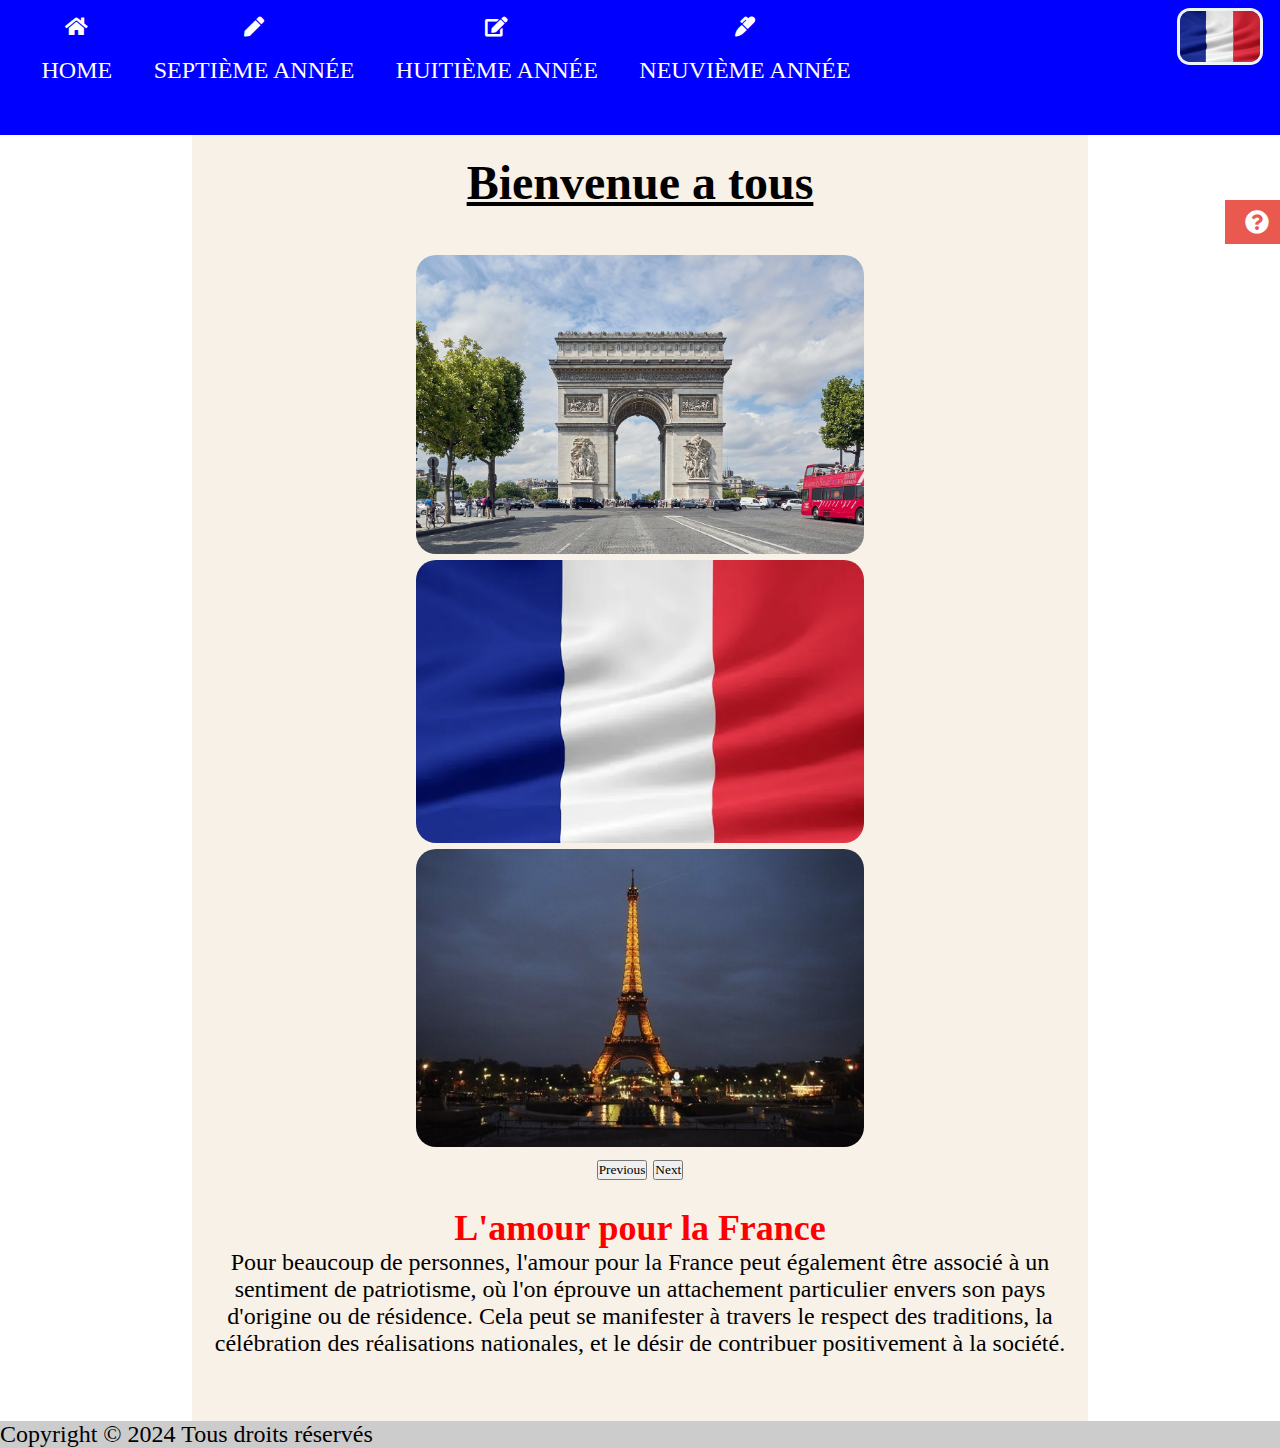
<file: index.html>
<!DOCTYPE html>
<html lang="en">

<head>
    <meta charset="UTF-8">
    <meta http-equiv="X-UA-Compatible" content="IE=edge">
    <meta name="viewport" content="width=device-width, initial-scale=1.0">
    <title>Portefeuille Français</title>
    <link rel="icon" href="IMG/Logo.jpg" type="image/jpg" />
    <link rel="stylesheet" href="CSS/Style.css">

    <link href="https://cdn.jsdelivr.net/npm/bootstrap@5.1.3/dist/css/bootstrap.min.css" rel="stylesheet"
        integrity="sha384-1BmE4kWBq78iYhFldvKuhfTAU6auU8tT94WrHftjDbrCEXSU1oBoqyl2QvZ6jIW3" crossorigin="anonymous">




</head>

<body>
    <div class="red">
        <div id="correo"><a href="mailto:francaisproject72@gmail.com" class="fas fa-question-circle"></a></div>
    </div>

    <body style="font-family: 'Itim', cursive; font-size: x-large;"></body>

    <!-- Navegador -->

    <link rel="stylesheet" href="https://use.fontawesome.com/releases/v5.10.2/css/all.css">


    <header>
        <div class="brand-logo">
            <a href="index.html"><img src="IMG/bandera.jpg" alt=""></a>
        </div>

        <input type="checkbox" id="toggle-btn">
        <label for="toggle-btn" class="show-menu-btn"><i class="fas fa-bars"></i></label>

        <nav>
            <ul class="navigation">
                <li><a href="index.html"><i class="fas fa-home"></i>Home</a></li>
                <li><a href="Septième année.html"><i class="fas fa-pen"></i>Septième année</a></li>
                <li><a href="Huitième année.html"><i class="fas fa-edit"></i>Huitième année </a></li>
                <li><a href="Neuvième année.html"><i class="fas fa-marker"></i>Neuvième année</a></li>
                <!-- <li><a href="Contacto.html"><i class="fas fa-question"></i>Contact</a></li>
                <li><a href="Acerca de.html"><i class="fas fa-info"></i> Information</a></li> -->
                <label for="toggle-btn" class="hide-menu-btn"><i class="fas fa-times"></i></label>
            </ul>
        </nav>
    </header>


    <!-- <div class="contenedorCarrusel" style="text-align: center;"> -->
    <div class="slider" style="text-align: center; background-color: rgb(248, 241, 232);" >
        <div class="col-lg-12" style="text-align: center;">
            <br>
            <h1 style="text-align: center;">Bienvenue a tous</h1>
            <div style="width: 100%;" id="carouselExampleInterval" class="carousel slide" data-bs-ride="carousel"
                style="text-align: center;">
                <div class="carousel-inner">
                    <div class="carousel-item active" data-bs-interval="10000">
                        <img src="IMG/arco.jpg" alt="...">
                    </div>
                    <div class="carousel-item" data-bs-interval="2000">
                        <img src="IMG/bandera.jpg" alt="...">
                    </div>
                    <div class="carousel-item">
                        <img src="IMG/torre.jpg" alt="...">
                    </div>

                </div>
                <button class="carousel-control-prev" type="button" data-bs-target="#carouselExampleInterval"
                    data-bs-slide="prev">
                    <span class="carousel-control-prev-icon" aria-hidden="true"></span>
                    <span class="visually-hidden">Previous</span>
                </button>
                <button class="carousel-control-next" type="button" data-bs-target="#carouselExampleInterval"
                    data-bs-slide="next">
                    <span class="carousel-control-next-icon" aria-hidden="true"></span>
                    <span class="visually-hidden">Next</span>
                </button>
            </div>
            <br>
        </div>
        <div class="topic"> <h2 style="color: red">L'amour pour la France</h2>
            <p>Pour beaucoup de personnes, l'amour pour la France peut également être associé à un sentiment de patriotisme, où l'on éprouve un attachement particulier envers son pays d'origine ou de résidence. Cela peut se manifester à travers le respect des 
                traditions, la célébration des réalisations nationales, et le désir de contribuer positivement à la société.
            </p>
        </div>
    </div>
    <!-- </div> -->
    <!-- FOOTER -->
    <div class="content">
        <div class="left box">
            <div class="upper">
                <footer class="text-center text-white" style="background-color: red;">
                    <div class="container p">
                        <section class="">

                            <div class="col-lg-12">
                               




                                    
                                    


                                </div>
                            </div>

                    </div>
                    </section>
                </footer>
            </div>
            <div class="text-center p-3" style="background-color: rgba(0, 0, 0, 0.2);">
                <p>Copyright © 2024 <a href="#"></a>Tous droits réservés</p>
            </div>

        </div>
        <script src="https://cdn.jsdelivr.net/npm/bootstrap@5.1.3/dist/js/bootstrap.bundle.min.js"
            integrity="sha384-ka7Sk0Gln4gmtz2MlQnikT1wXgYsOg+OMhuP+IlRH9sENBO0LRn5q+8nbTov4+1p"
            crossorigin="anonymous"></script>
</body>

</html>
</file>
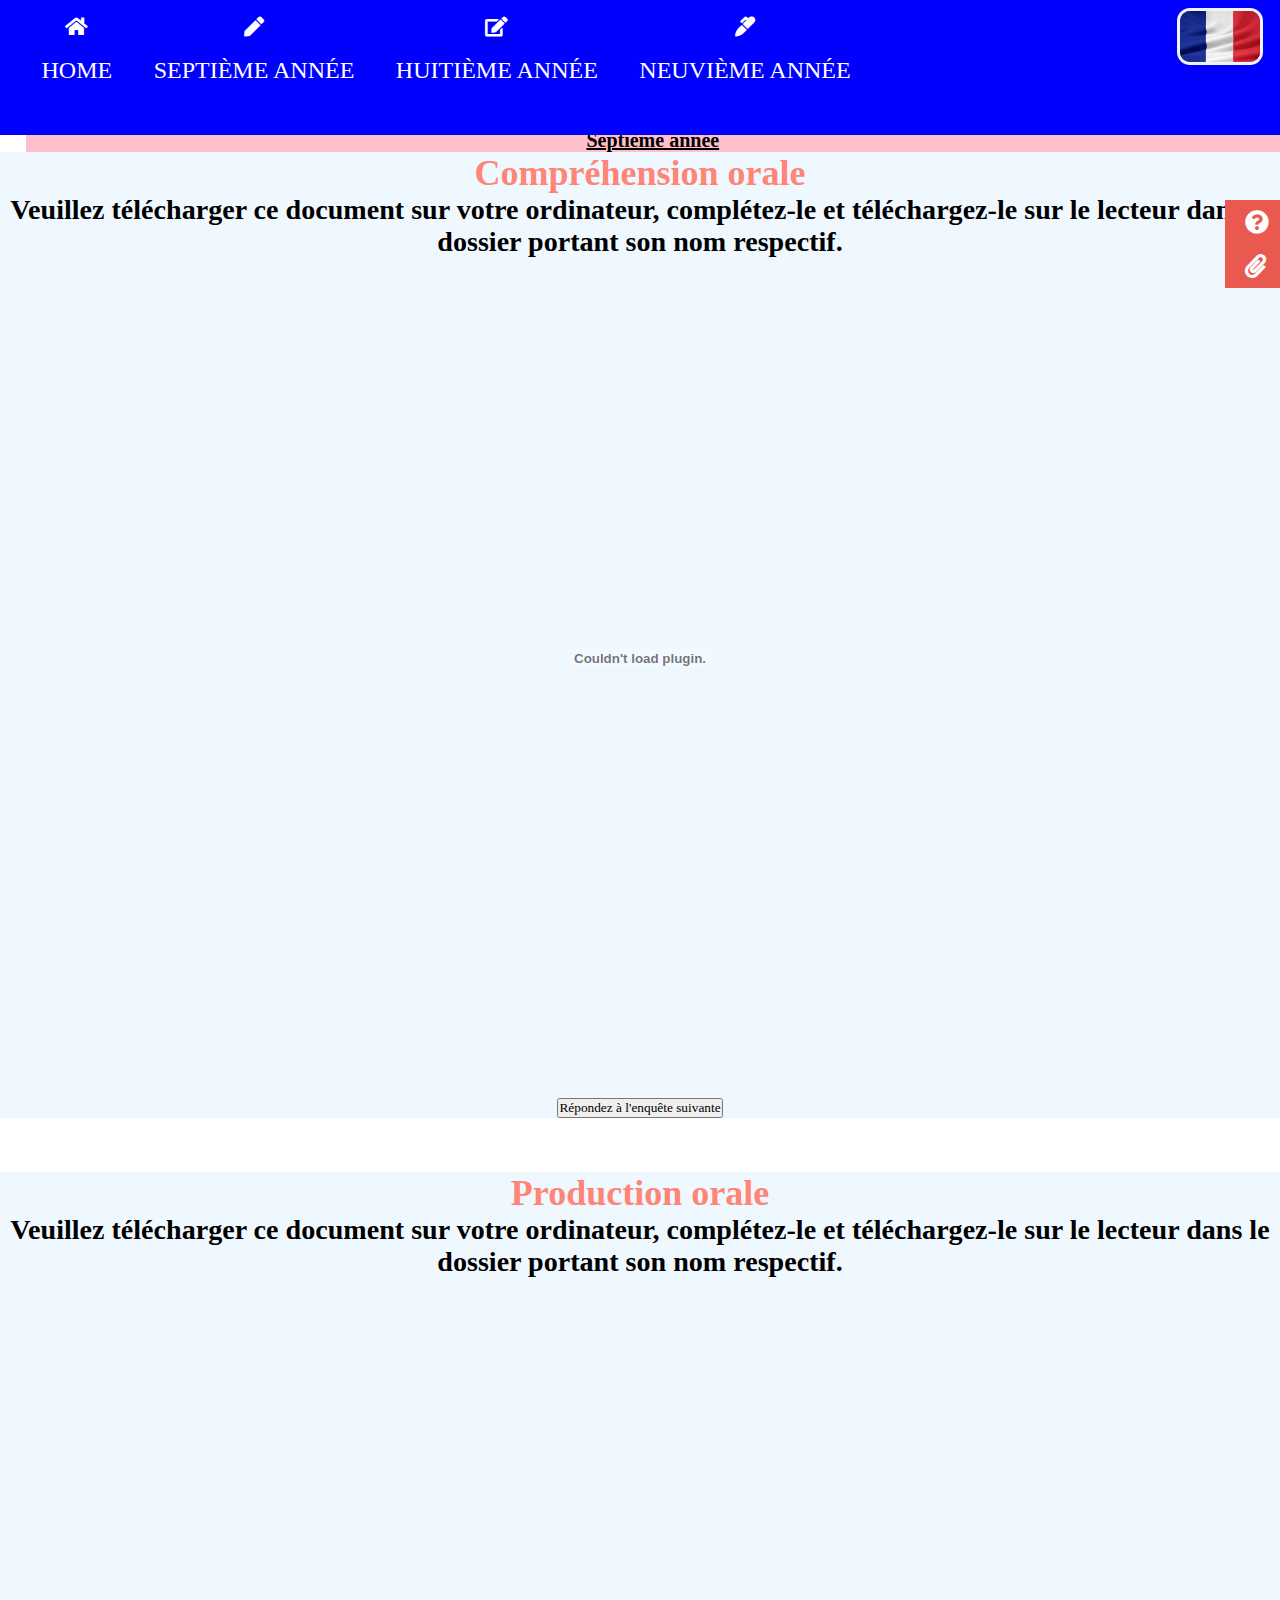
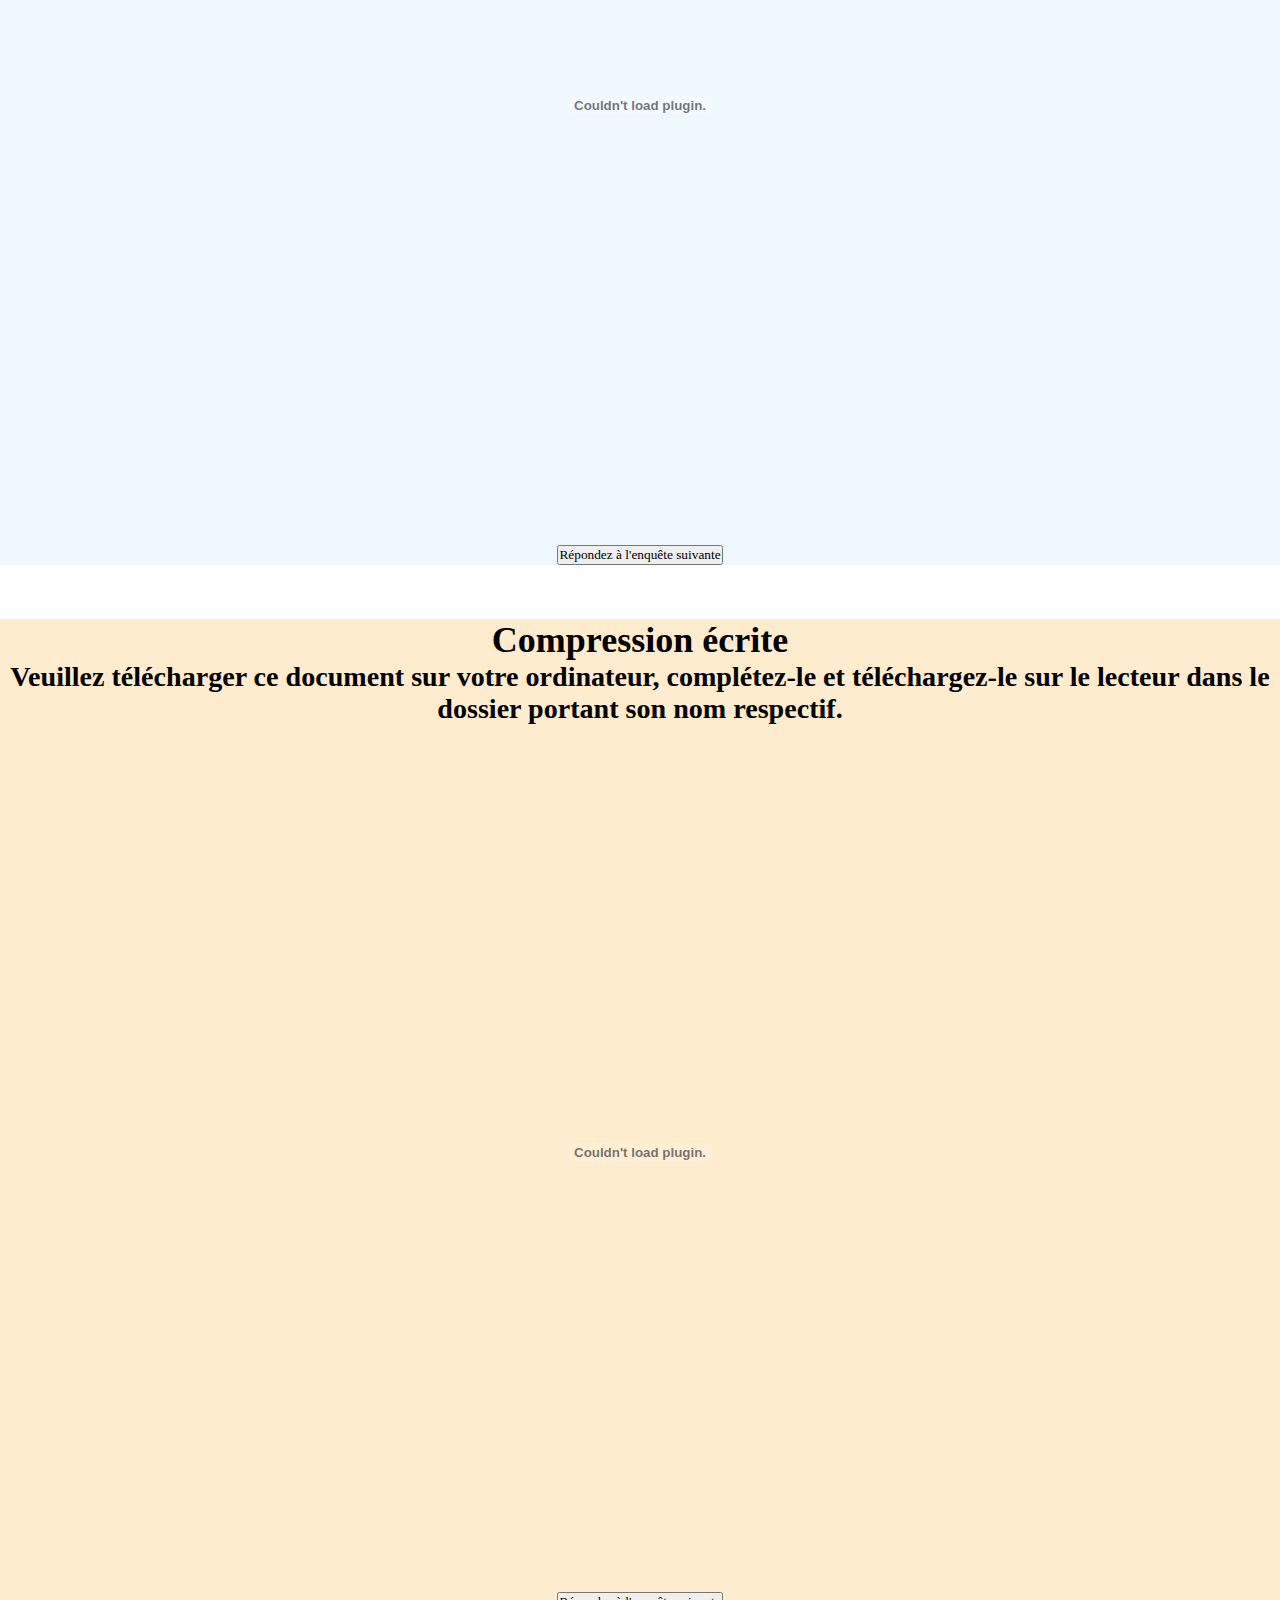
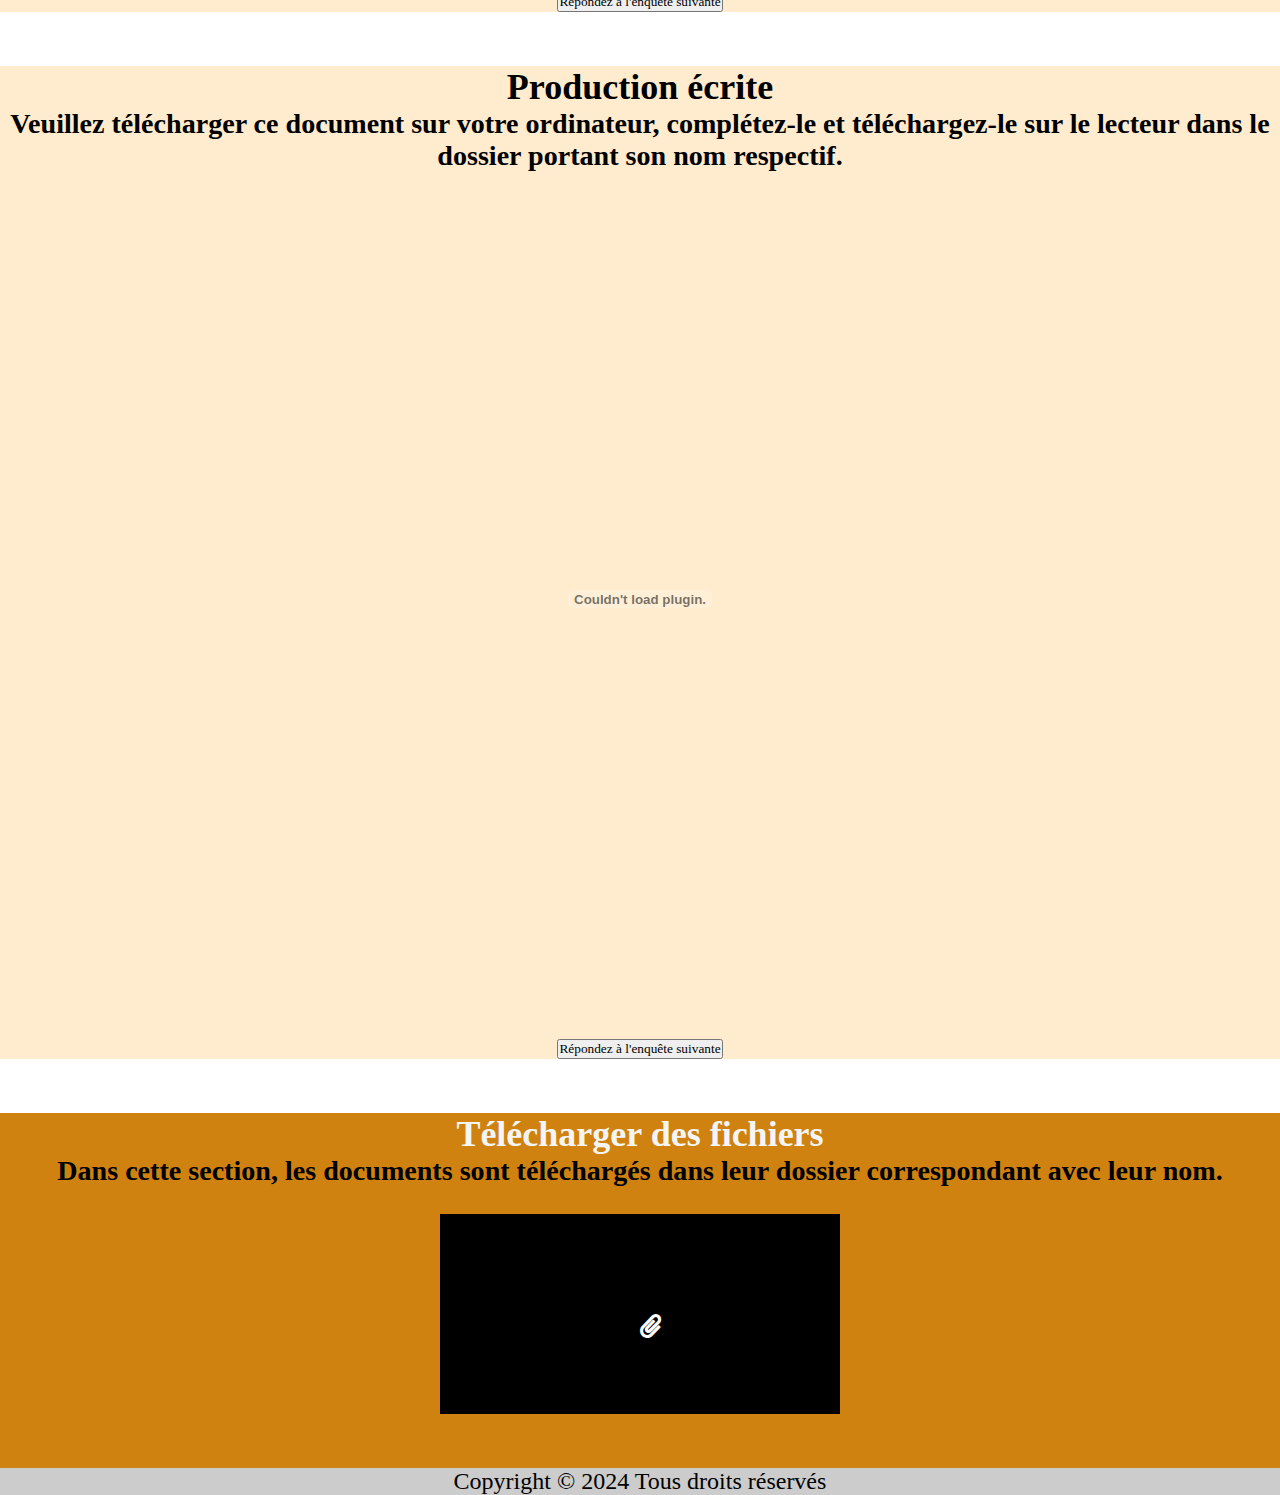
<file: Septième année.html>
<!DOCTYPE html>
<html lang="en">

<head>
    <meta charset="UTF-8">
    <meta http-equiv="X-UA-Compatible" content="IE=edge">
    <meta name="viewport" content="width=device-width, initial-scale=1.0">
    <title>Portefeuille Français</title>
    <link rel="icon" href="IMG/Logo.jpg" type="image/jpg" />
    <link rel="stylesheet" href="CSS/Style.css">

    <link href="https://cdn.jsdelivr.net/npm/bootstrap@5.1.3/dist/css/bootstrap.min.css" rel="stylesheet"
        integrity="sha384-1BmE4kWBq78iYhFldvKuhfTAU6auU8tT94WrHftjDbrCEXSU1oBoqyl2QvZ6jIW3" crossorigin="anonymous">




</head>

<body>
    <div class="red">
        <div id="correo"><a href="mailto:francaisproject72@gmail.com" class="fas fa-question-circle"></a></div>
        <div id="correo"><a href="https://drive.google.com/drive/folders/14COZ5rXMiMZ-JswvvVWr8nDGqtCQG6En?usp=sharing" class="fas fa-paperclip"></a></div>
    </div>

    <body style="font-family: 'Itim', cursive; font-size: x-large;"></body>

    <!-- Navegador -->

    <link rel="stylesheet" href="https://use.fontawesome.com/releases/v5.10.2/css/all.css">


    <header>
        <div class="brand-logo">
            <a href="index.html"><img src="IMG/bandera.jpg" alt=""></a>
        </div>

        <input type="checkbox" id="toggle-btn">
        <label for="toggle-btn" class="show-menu-btn"><i class="fas fa-bars"></i></label>

        <nav>
            <ul class="navigation">
                <li><a href="index.html"><i class="fas fa-home"></i>Home</a></li>
                <li><a href="Septième année.html"><i class="fas fa-pen"></i>Septième année</a></li>
                <li><a href="Huitième année.html"><i class="fas fa-edit"></i>Huitième année </a></li>
                <li><a href="Neuvième année.html"><i class="fas fa-marker"></i>Neuvième année</a></li>
                <!-- <li><a href="Contacto.html"><i class="fas fa-question"></i>Contact</a></li>
                <li><a href="Acerca de.html"><i class="fas fa-info"></i> Information</a></li> -->
                <label for="toggle-btn" class="hide-menu-btn"><i class="fas fa-times"></i></label>
            </ul>
        </nav>
    </header>
    <div class="col-lg-12" style="text-align: center;">
        <br>
    <div class="titulosNavegador">
        <h1 style="text-align: center; background-color: pink;">Septième année</h1>
    </div>
    <div class="container">
        <div class="row">
          <div  class="embed-container">
            
            <div style=" text-align: center;background-color: aliceblue;" class="ComprensiónOral" >
                <h2 style="text-align: center; color: #ff8577;" > Compréhension orale</h2>
                <h3 style="text-align: center; color: black;" > Veuillez télécharger ce document sur votre ordinateur, complétez-le et téléchargez-le sur le lecteur dans le dossier portant son nom respectif.</h3>
                
                <embed class="ocultar-en-movil" src="DOC/Comprensión Oral.pdf" type="application/pdf" width="550px" height="800px">
                <br>
                <p class="mostrar-en-movil">Lo siento, tu navegador no puede mostrar PDFs incorporados, pero puedes <a href="DOC/Comprensión Oral.docx">descargar el PDF</a> para verlo.</p>
  
                 
                <br>
                <button onclick="window.open('https://forms.office.com/r/rsJ9ZbT0k6?origin=lprLink', '_blank')">Répondez à l'enquête suivante</button>

            </div>
            <br>
            <br>

          </div>
          
          <div class="embed-container">
             <!-- Produccion Escrita -->
            <div style="text-align: center; background-color: aliceblue;" class="ProduccionOral">
             <h2 style="text-align: center; color: #ff8577">Production orale</h2>
             <h3 style="text-align: center; color: black;" > Veuillez télécharger ce document sur votre ordinateur, complétez-le et téléchargez-le sur le lecteur dans le dossier portant son nom respectif.</h3>
                
              <br>
             <embed class="ocultar-en-movil" src="DOC/Producción oral.pdf" type="application/pdf" width="550px" height="800px">
            <br>
            <p class="mostrar-en-movil">Lo siento, tu navegador no puede mostrar PDFs incorporados, pero puedes <a class="ocultar-en-movil" href="DOC/Producción oral.pdf">descargar el PDF</a> para verlo.</p>
  
           
           <br>
            <button onclick="window.open('https://forms.office.com/r/v91ufWVTR3?origin=lprLink', '_blank')">Répondez à l'enquête suivante</button>


        
             </div>
             <br>
             <br>
          </div>
          <div class="embed-container">
             <!-- Produccion Escrita -->
             <div style="text-align: center; background-color: blanchedalmond;" class="ProduccionOral">
                <h2 style="text-align: center; color: black">Compression écrite</h2>
                <h3 style="text-align: center; color: black;" > Veuillez télécharger ce document sur votre ordinateur, complétez-le et téléchargez-le sur le lecteur dans le dossier portant son nom respectif.</h3>
                
                 <br>
                <embed class="ocultar-en-movil" src="DOC/Comprensión escrita.pdf" type="application/pdf" width="550px" height="800px">
                    <br>
                    <p class="mostrar-en-movil">Lo siento, tu navegador no puede mostrar PDFs incorporados, pero puedes <a href="DOC/Comprensión escrita.pdf">descargar el PDF</a> para verlo.</p>
  
                   <br>
                    <button onclick="window.open('https://forms.office.com/r/8TBWwp8gUf?origin=lprLink', '_blank')">Répondez à l'enquête suivante</button>
    
          </div>
          <br>
          <br>
        </div>
        <div class="embed-container">
            <!-- Produccion Escrita -->
            <div style="text-align: center; background-color: blanchedalmond;" class="ProduccionOral">
               <h2 style="text-align: center; color: black"> Production écrite</h2>
               <h3 style="text-align: center; color: black;" > Veuillez télécharger ce document sur votre ordinateur, complétez-le et téléchargez-le sur le lecteur dans le dossier portant son nom respectif.</h3>
                
                <br>
               <embed class="ocultar-en-movil"  src="DOC/Producción escrita.pdf" type="application/pdf" width="550px" height="800px">
                <br>
                <p class="mostrar-en-movil">Lo siento, tu navegador no puede mostrar PDFs incorporados, pero puedes <a href="DOC/Producción escrita.pdf">descargar el PDF</a> para verlo.</p>
  
               
               <br>
                <button onclick="window.open('https://forms.office.com/r/rsJ9ZbT0k6?origin=lprLink', '_blank')">Répondez à l'enquête suivante</button>

         </div>
         <br>
         <br>
         <div class="col-sm">
            <!-- Produccion Escrita -->
            <div style="text-align: center; background-color: rgb(207, 130, 15);" class="ProduccionOral">
               <h2 style="text-align: center; color: whitesmoke"> Télécharger des fichiers</h2>
               <h3 style="text-align: center; color: black;" > Dans cette section, les documents sont téléchargés dans leur dossier correspondant avec leur nom.</h3>
                
                <br>
               <div id="adjuntar"><a id="clip" href="https://drive.google.com/drive/u/3/folders/1juw69O5UP6LET4NpY9-_UBm4kva0txPv" class= "fas fa-paperclip"  width="500px" height="500px"></a></div>
 <br>
 <br>
         </div>
       </div>
       
      </div>
    </div>
      
    
   
    


    
    <!-- </div> -->
    <!-- FOOTER -->
    <div class="content">
        <div class="left box">
            <div class="upper">
                <footer class="text-center text-white" style="background-color: red;">
                    <div class="container p">
                        <section class="">

                            <div class="col-lg-12">
                               

                                
                                    



                                    
                                    


                                </div>
                            </div>

                    </div>
                    </section>
                </footer>
            </div>
            <div class="text-center p-3" style="background-color: rgba(0, 0, 0, 0.2);">
                <p>Copyright © 2024 <a href="#"></a>Tous droits réservés</p>
            </div>

        </div>
        <script src="https://cdn.jsdelivr.net/npm/bootstrap@5.1.3/dist/js/bootstrap.bundle.min.js"
            integrity="sha384-ka7Sk0Gln4gmtz2MlQnikT1wXgYsOg+OMhuP+IlRH9sENBO0LRn5q+8nbTov4+1p"
            crossorigin="anonymous"></script>
</body>

</html>
</file>
<file: CSS/Style.css>
/* Menu de navegación */
* {
    margin: 0;
    padding: 0;
    box-sizing: border-box;
    font-family: "Times New Roman", Times, serif;
}

header {
    height: 15%;
    width: 100%;
    float: left;
    background:blue;
    padding: 3px 20px;
    color: #fff;
    position: fixed;
    z-index: 1000;

}

.brand-logo {
    max-width: 80px;
    float: right;
    padding: 8px 0px;

}

.brand-logo img {
    max-width: 100%;
    border-radius: 10px;
    border: solid 2px 6 #EEF5F7;
    box-shadow: 0 0 0 3px #EEF5F7;
}

.brand-logo img:hover {
    filter: opacity(.5);
}

.navigation {
    margin: 0px;
    float: left;
}

.navigation li {
    list-style: none;
    float: left;
}

.navigation li a {
    color: white;
    padding: 10px 10px;
    text-transform: uppercase;
    text-align: center;
    display: block;
    text-decoration: none;

}

.navigation li a i {
    width: 100%;
    font-size: 20px;
    margin-bottom: 20px;


}

.show-menu-btn,
.hide-menu-btn {
    transition: 0.4s;
    font-size: 50px;
    cursor: pointer;
    display: none;
}

.show-menu-btn {
    margin: 0px;
    float: right;
}

.show-menu-btn i {
    line-height: 100px;
}

.navigation a:hover,
.show-menu-btn:hover,
.hide-menu-btn:hover {
    color: red;
    text-decoration: underline;
}

#toggle-btn {
    position: absolute;
    visibility: hidden;
    z-index: -1111;
}

/*-- Responsive CSS --*/
@media screen and (min-width:320px) and (max-width: 1200px) {
  
    
    .show-menu-btn,
    .hide-menu-btn {
        display: block;
        
    }

    .navigation {
        position: fixed;
        width: 110%;
        height: auto;
        background: blue;
        top: -100%;
        left: 0;
        padding: 40px 0px;
        transition: 1s;
        
    }

    .navigation li {
        width: 100%;
    }

    .navigation li a {
        padding: 15px 15px;
        text-align: left;
    }

    .navigation li a i {
        width: auto;
        font-size: 20px;
    }

    .hide-menu-btn {
        position: absolute;
        top: 15px;
        right: 20px;
    }

    #toggle-btn:checked~nav .navigation {
        top: 0px;
    }

    .brand-logo {
        padding-top: 2px;
        max-width: 60px;
        float: left;
        padding: 8px 0px;

    }
    .titulosNavegador{
        padding-top: 2000px;
    }



}




/* Fin del menú de navegación */

/* Carrusel */

.slider {
    width: 70%;
    margin: auto;
    overflow: hidden;
    padding-top: 10%;
    padding-block-end: 5%;
}

.slider ul {
    display: hidden;
    padding: 5%;
    width: 800%;



}

.slider li {
    width: 50%;

}

.slider img {
    width: 50%;
    border-radius: 20px;
}

.slider h1 {

    text-align: center;
    font-weight: bold;
    text-decoration: underline;
    padding-block-end: 5%;
}

@media screen and (min-width: 320px) and (max-width: 1080px) {
    .slider {
        padding-top: 30%;

    }

    .slider img {
        width: 100%;
        border-radius: 20px;
    }





}




/* Fin del carrusel */


/* Informacion del autor*/


.titulosNavegador {
    text-decoration: underline;
    padding-top: 8%;
    font-family: 'Times New Roman', Times, serif;
    font-size: 10px;
    margin-left: 2%;
}

.contenedorAcercaDe {
    padding-top: 2%;
    margin-left: 2%;
    margin-right: 2%;
}

.contenedorAcercaDe h2 {
    color: #bd9ef5;
    text-align: center;

}

.contenedorAcercaDe h3 {
    color: #bd9ef5;

}

.contenedorInfoAutor {
    padding-top: 5%;
    margin-left: 15%;
    margin-right: 2%;
    width: 70%;
    background-color: #EEF5F7
}

.contenedorInfoAutor #fotoMia {
    max-width: 500px;
    max-height: 500px;
    border-radius: 20px;
    margin-bottom: 4%;
    margin-top: 2%;
    display: flex;
    margin-left: 5%;

}

.contenedorInfoAutor h3 {
    color: #bd9ef5;
    margin-left: 5%;

}

.contenedorInfoAutor p {

    margin-left: 5%;

}

.contenedorInfoAutor .btn-mostrar {
    background-color: red;
    color: #000;
    font-family: 'Times New Roman', Times, serif;
    font-size: 15px;
    padding: 10px;
    margin-top: 2%;
    margin-bottom: 2%;
    cursor: pointer;
    margin-left: 5%;
}

.contenedorInfoAutor .btn-ocultar {
    background-color: #bd9ef5;
    color: #000;
    font-family: 'Times New Roman', Times, serif;
    font-size: 15px;
    padding: 10px;
    margin-top: 2%;
    margin-bottom: 2%;
    cursor: pointer;
    margin-left: 5%;
}

@media screen and (min-width: 320px) and (max-width: 1080px) {


    .contenedorInfoAutor #fotoMia {
        width: 200px;
        height: 200px;
        border-radius: 20px;
        margin-bottom: 4%;
        margin-top: 2%;
        display: flex;
        margin-left: 5%;

    }




}

/* Fin de Informacion del autor  */

/* Tablas de Geolocalizacion */
.lugar #lugar {
    color: #fff;
    background-color: #bd9ef5;
    margin-top: 50px;
    padding: 12px;
    border: solid;
    font-size: 18px;
    cursor: pointer;
    font-family: 'Times New Roman', Times, serif;
}

.lugar {
    font-size: 15px;
    font-family: 'Times New Roman', Times, serif;
}

.lugar #CR {
    font-size: 18px;
    font-weight: bold;
    font-family: 'Times New Roman', Times, serif;
    color: #bd9ef5;
    margin-bottom: 2%;
    margin-top: 2%;
    border: solid 2px;
    border-spacing: 0;
}

.lugar #CR td {
    color: black;
    border: solid 2px #bd9ef5;

}

.lugar #CR th {
    color: #bd9ef5;
    border: solid 2px #bd9ef5;

}

/* Fin Tablas de Geolocalizacion */



/* Galeria de imagenes */
.galeria h3 {
    color: #000;
    text-decoration: underline;
    text-decoration-color: #4ca930;
    font-style: oblique;
    font-size: 40px;
    margin: 0 0 25px;
    overflow: hidden;
    padding: 20px;


}

.galeria {
    padding-top: 5%;

}

.galeria img {
    border-radius: 40px;
    border: #bd9ef5 3px ridge;
}

@media screen and (min-width: 320px) and (max-width: 1080px) {


    .galeria {
        justify-content: center;
    }




}




/* Fin de Galeria de imagenes */


/* Formulario contacto */
.contacto {

    border-radius: 15px;
    padding: 45px 45px 20px;
    margin-top: 50px;
    background-color: white;
    box-shadow: 0px 5px 10px white, 0 0 0 10px white inset;
    padding-top: 2%;
    width: 70%;
    background-color: #EEF5F7;
    margin-left: 15%;

}

.contacto label {
    display: block;
    font-weight: bold;
}

.contacto div {
    margin-bottom: 15px;

}

.contacto input[type='text'],
.contacto textarea {
    padding: 7px 6px;
    width: 294px;
    border: 1px solid #000;
    resize: none;
    box-shadow: 0 0 0 3px #EEF5F7;
    margin: 5px 0;
}

.contacto input[type='email'],
.contacto textarea {
    padding: 7px 6px;
    width: 294px;
    border: 1px solid #000;
    resize: none;
    box-shadow: 0 0 0 3px #EEF5F7;
    margin: 5px 0;
}

.contacto input[type='date'],
.contacto textarea {
    padding: 7px 6px;
    width: 200px;
    border: 1px solid #000;
    resize: none;
    box-shadow: 0 0 0 3px #EEF5F7;
    margin: 5px 0;
}

.contacto input[type='tel'],
.contacto textarea {
    padding: 7px 6px;
    width: 200px;
    border: 1px solid #000;
    resize: none;
    box-shadow: 0 0 0 3px #EEF5F7;
    margin: 5px 0;
}

.contacto input[type='radio'],
.contacto textarea {
    padding: 7px 6px;
    width: 10px;
    border: 1px solid #000;
    resize: none;
    box-shadow: 0 0 0 3px #EEF5F7;
    margin: 5px 0;
}

.contacto input[type='checkbox'],
.contacto textarea {
    padding: 7px 6px;
    width: 10px;
    border: 1px solid #000;
    resize: none;
    box-shadow: 0 0 0 3px #EEF5F7;
    margin: 5px 0;
}


.contacto input[type='text']:focus,
.contacto textarea:focus {
    outline: none;
    box-shadow: 0 0 0 3px #000;
}

.contacto input[type='button'] {
    border: 1px solid #000;
    box-shadow: 0 0 0 3px #bd9ef5;
    padding: 8px 16px;
    border-radius: 20px;
    font-weight: bold;
    text-shadow: 1px 1px 0px #bd9ef5;
    cursor: pointer;
    background: #000;
    background: -moz-linear-gradient(top, #bd9ef5 0%, #bd9ef5 100%);
    background: -webkit-linear-gradient(top, #bd9ef5 0%, #bd9ef5 100%);
}

.contacto input[type='button']:hover {
    background: #bd9ef5;
    background: -moz-linear-gradient(top, #7ac841 0%, #7ac841 100%);
    background: -webkit-linear-gradient(top, #7ac841 0%, #7ac841 100%);
}

.contacto input[type='button']:active {
    background: #bd9ef5;
    background: -moz-linear-gradient(top, #7ac841 0%, #7ac841 100%);
    background: -webkit-linear-gradient(top, #7ac841 100%, #7ac841 100%);
}

@media screen and (min-width: 320px) and (max-width: 1080px) {

    .contacto input[type='text'],
    .contacto textarea {
        padding: 7px 6px;
        width: 200px;
        border: 1px solid #000;
        resize: none;
        box-shadow: 0 0 0 3px #EEF5F7;
        margin: 5px 0;
    }

    .contacto input[type='email'],
    .contacto textarea {
        padding: 7px 6px;
        width: 200px;
        border: 1px solid #000;
        resize: none;
        box-shadow: 0 0 0 3px #EEF5F7;
        margin: 5px 0;
    }





}


/* Fin del formulario de contacto */

.contenedorAcercaDe {
    border-radius: 15px;
    padding: 45px 45px 20px;
    margin-top: 50px;
    background-color: white;
    box-shadow: 0px 5px 10px white, 0 0 0 10px white inset;
    padding-top: 2%;
    width: 70%;
    background-color: #EEF5F7;
    margin-left: 15%;


}


/* Pie de pagina */

footer {
    width: 100%;
    position: relative;
    bottom: 0%;
    left: 0;
    background: #fff;

}

footer .content {
    max-width: 1350px;
    margin: auto;
    padding: 20px;
    display: flex;
    flex-wrap: wrap;
    justify-content: space-between;

}

.contenedorFooter {
    padding-top: 2%;

}


footer .content p,
a {
    color: #fff;
}

footer .content .box {
    width: 33%;
    transition: all 0.4s ease;
}

footer .content .topic {
    font-size: 22px;
    font-weight: 600;
    color: black;
    font-weight: bold;
    margin-bottom: 16px;
}

footer .content p {
    text-align: justify;
}

footer .topic p {
    font-size: 30px;
}

footer .topic a {
    font-size: 35px;
    text-align: center;
    text-decoration: underline;
    text-decoration-color: #fff;

}

footer .content .lower .topic {
    margin: 24px 0 5px 0;
}

footer .content .lower i {
    padding-right: 16px;
}

footer .content .middle {
    padding-left: 80px;
}

footer .content .middle a {
    line-height: 32px;
}




/* Fin del pie de pagina */


/* Geolocalización */
#map {
    height: 500px;
    margin-top: 30px;
    margin-bottom: 30px;
    margin-left: 90px;
    margin-right: 90px;
}

.btn-success {
    color: #fff;
    background-color: #fff;
    margin-top: 50px;
    padding: 12px;
    border: solid;
    font-size: 18px;
    cursor: pointer;
}

.contenedorLocaliazción {
    padding-left: 1.2%;
    padding-top: 1%;
}


/* Fin de la geolocalización */


/* Página de historia e importancia */

.contenidoHistoriaImportancia {
    padding-top: 2%;
    margin-left: 2%;
    margin-right: 2%;

}

.contenidoHistoriaImportancia p {

    text-align: justify;

}



.contenidoHistoriaImportancia h2 {
    color: #4ca930;
    text-align: center;
}

.contenidoHistoriaImportancia h3 {
    color: #bd9ef5;

}

.contenidoHistoriaImportancia #bold {
    font-weight: bold;
}

.contenidoHistoriaImportancia h4 {
    text-decoration: underline;
    font-size: 17px;
}

.contenidoHistoriaImportancia #tablaTallas {
    border: solid #bd9ef5;
    border-spacing: 2%;
    margin: auto;




}

.contenidoHistoriaImportancia #tablaTallas th {
    border: solid #bd9ef5 1px;
    color: #7ac841;



}


.contenidoHistoriaImportancia #tablaTallas td {
    border: solid #7ac841 1px;
    padding-left: 0.5%;

}

.contenidoHistoriaImportancia {

    padding-top: 5%;
    margin-left: 15%;
    margin-right: 2%;
    width: 70%;
    background-color: #EEF5F7;

}



@media screen and (min-width: 320px) and (max-width: 1080px) {

    .titulosNavegador {
        padding-top: 30%;

    }





}

/* Fin de página de historia e importancia */


/* Página multimedia */

.multimedia {
    padding-left: 10%;
    padding-top: 5%;
    padding-block-end: 5%;

}

.multimedia h3 {
    color: #000;
    text-decoration: underline;
    text-decoration-color: #fff;
    font-style: oblique;
    font-size: 20px;
    margin: 0 0 25px;
    overflow: hidden;
    padding: 10px;
}

.multimedia #Video2 {
    width: 75%;
    border-radius: 20px;
    border: #fff 5px dashed;

}

.multimedia video {
    width: 50%;
    height: 20%;
    border-radius: 20px;
    border: #bd9ef5 5px dashed;

}

.multimedia audio {

    border-radius: 20px;
    border: #bd9ef5 5px dashed;
    

}

.multimedia {
    border-radius: 15px;
    padding: 45px 45px 20px;
    margin-top: 50px;
    background-color: white;
    box-shadow: 0px 5px 10px white, 0 0 0 10px white inset;
    padding-top: 2%;
    width: 70%;
    background-color: #EEF5F7;
    margin-left: 15%;

}

@media screen and (min-width: 320px) and (max-width: 1080px) {
    .multimedia {
        padding-left: 5%;

    }

    .multimedia #Video2 {
        width: 110%;
        border-radius: 20px;
        border: #bd9ef5 5px dashed;

    }

    .multimedia video {
        width: 70%;
        height: 20%;
        border-radius: 20px;
        border: #bd9ef5 5px dashed;
        margin-top: 20px;

    }

    .multimedia audio {
        width: 90%;
        border-radius: 20px;
        border: #bd9ef5 5px dashed;
        margin-top: 20px;
    }





}





/* Fin de página multimedia */
/* Redes */
.red {
    position: fixed;
    top: 200px;
    z-index: 100;
    right: 0;
}

#facebook a {
    background: #3b5998;
    padding: 10px 25px;
    color: #fff;
    text-decoration: none;
    width: 55px;
    transition: all .4s ease;
}

#facebook a:hover {
    background: #000;
    padding: 10px 50px;
}

#instagram a {
    background: #FFB6C1;
    padding: 10px 20px;
    color: #fff;
    text-decoration: none;
    width: 55px;
    transition: all .4s ease;
}

#instagram a:hover {
    background: #000;
    padding: 10px 50px;
}

#correo a {
    background: #e95950;
    padding: 10px 20px;
    color: #fff;
    text-decoration: none;
    width: 55px;
    transition: all .4s ease;
}

#correo a:hover {
    background: #000;
    padding: 10px 50px;
}
#adjuntar a {
    background: black;
    padding: 100px 200px;
    color: #fff;
    text-decoration: none;
    width: 200px;
    height: 200px;
    transition: all .4s ease;
}

#adjuntar a:hover {
    background: blue;
    padding: 10px 50px;
}





/* Fin Redes */

@media screen and (min-width: 320px) and (max-width: 600px){
    

      .download-link {
        display: block;
        text-align: center;
        padding: 10px;
        background-color: #4CAF50;
        color: white;
        text-decoration: none;
        font-size: 16px;
        margin-top: 10px;
      }

      
}

@media only screen and (min-width: 1080px) {
    /* Estilos aplicados solo cuando el ancho de la pantalla es menor a 700px */
    .mostrar-en-movil {
      display: none; /* Muestra el elemento */
    }
   
    
    
  }

  @media only screen and (max-width:1080px) {
    .ocultar-en-movil {
        display: none; /* Muestra el elemento */
      }
      #adjuntar a{
        padding: 100px;
        width: 10px;
        height: 10px;

    }
    #clip{
        padding: 10px;
    }
  }
</file>
